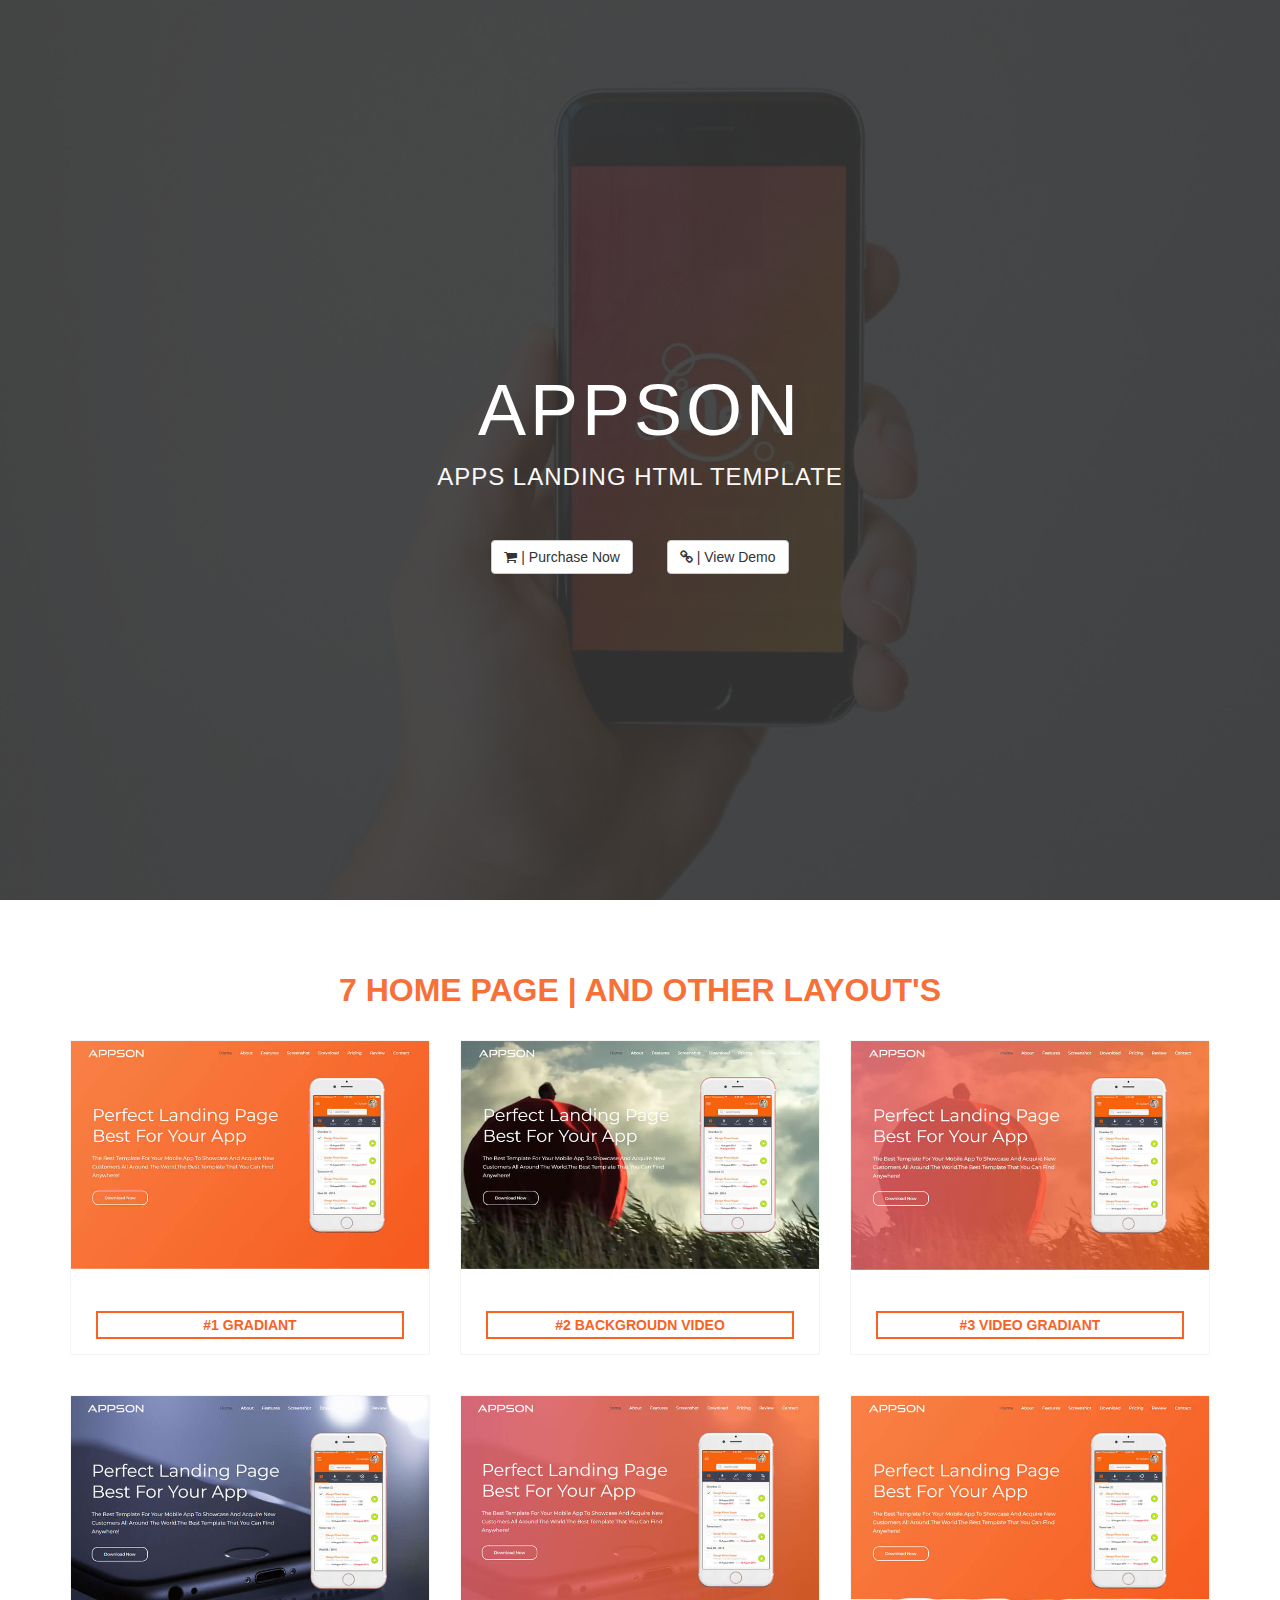
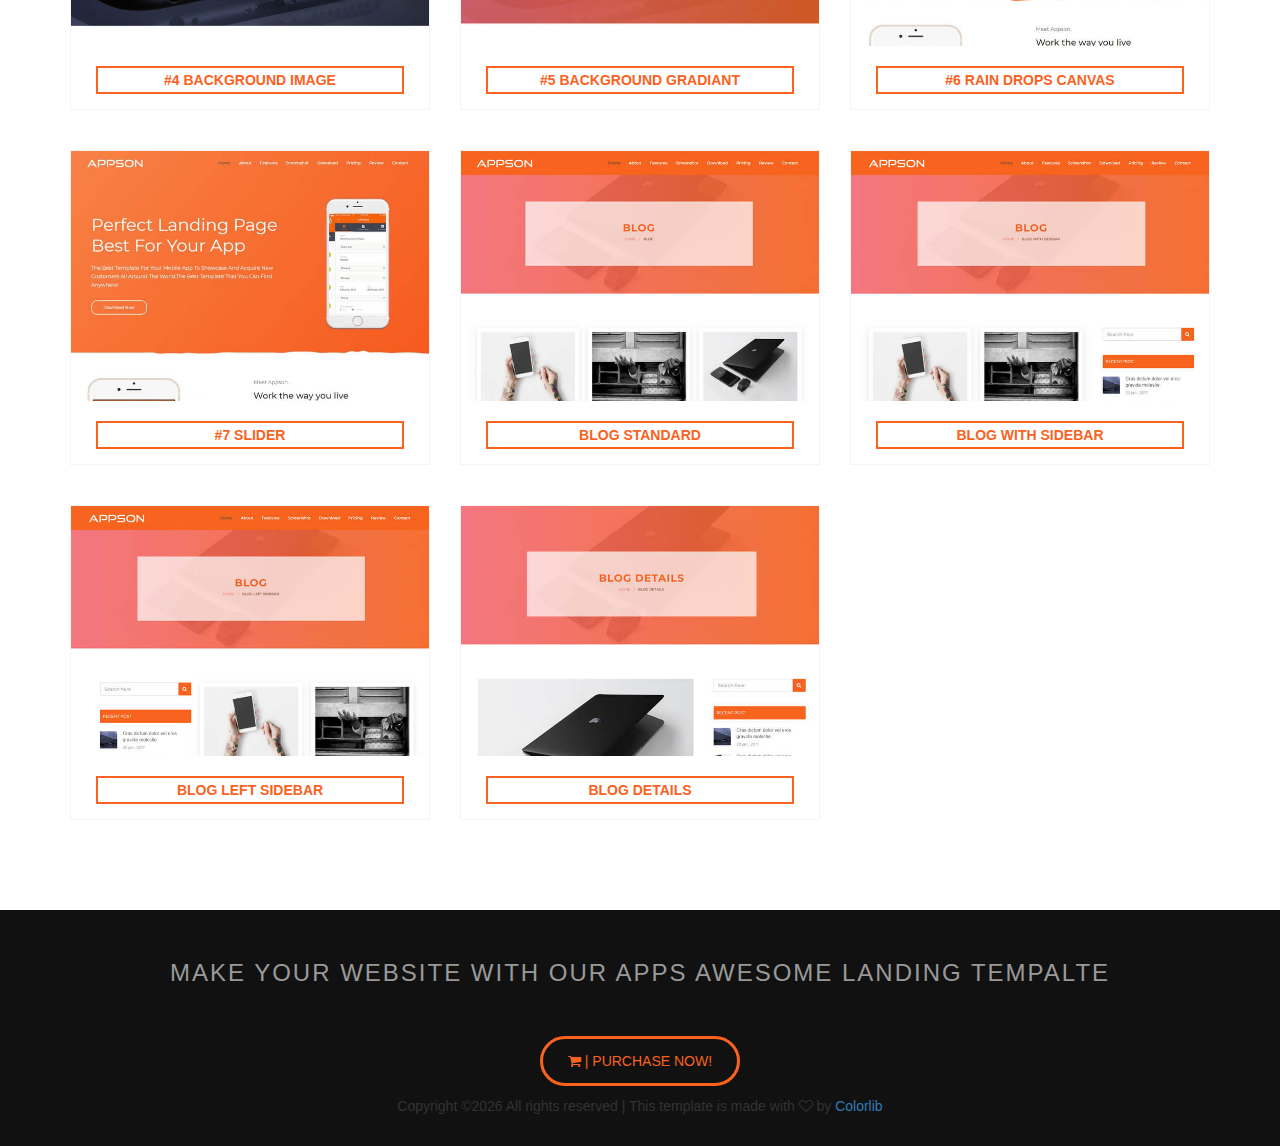
<file: design projet/appson/index.html>
<!DOCTYPE html>
<html lang="en" class="no-js">

<head>
    <!--- Basic Page Needs  -->
    <meta charset="utf-8">
    <title>Appson Preview</title>
    <meta name="description" content="">
    <meta name="author" content="">
    <meta name="keywords" content="">
    <meta http-equiv="X-UA-Compatible" content="IE=edge">
    <!-- Mobile Specific Meta  -->
    <meta name="viewport" content="width=device-width, initial-scale=1, maximum-scale=1">
    <!-- Google Fonts -->
    <link href='https://fonts.googleapis.com/css?family=Raleway:300,400,500,600,700|Open+Sans:400,600,700' rel='stylesheet' type='text/css'>
    <!-- CSS -->
    <link rel="stylesheet" href="css/bootstrap.min.css">
    <link rel="stylesheet" href="css/font-awesome.min.css">
    <link rel="stylesheet" href="css/preview.css">
    <link rel="stylesheet" href="css/responsive.css">
    <!-- Favicon -->
    <link rel="shortcut icon" type="image/png" href="img/favicon.ico">
    <!-- HTML5 Shim and Respond.js IE8 support of HTML5 elements and media queries -->
    <!-- WARNING: Respond.js doesn't work if you view the page via file:// -->
    <!--[if lt IE 9]>
        <script src="https://oss.maxcdn.com/libs/html5shiv/3.7.0/html5shiv.js"></script>
        <script src="https://oss.maxcdn.com/libs/respond.js/1.4.2/respond.min.js"></script>
        <![endif]-->
</head>

<body data-spy="scroll" data-target="#scroll-menu" data-offset="100">
    <!-- Preloader -->
    <div class="preloader-wrap">
        <div class="preloader-inside">
            <div class="preloader">
                <div class="preloader-inner box1"></div>
                <div class="preloader-inner box2"></div>
                <div class="preloader-inner box3"></div>
            </div>
        </div>
    </div>
    <!-- End Preloader -->
    <!-- Header Section -->
    <header id="home">
        <div class="full-wrap hero-wrap">
            <div class="hero-inner">
                <div class="hero-wrap-inside">
                    <h1>Appson</h1>
                    <span>Apps Landing Html Template</span>
                    <div class="purchase-button">
                        <a href="#" class="btn btn-default btn-orange"><i class="fa fa-shopping-cart"></i> | Purchase Now</a>
                        <a class="btn btn-default btn-orange smoothscroll" href="#page_layout"><i class="fa fa-link"></i> | View Demo</a>
                    </div>
                </div>
            </div>
        </div>
    </header>
    <!-- Page layout Section -->
    <div class="page-layout" id="page_layout">
        <div class="container">
            <div class="row">
                <div class="col-xs-12">
                    <div class="layout-title">
                        <h2>7 HOME PAGE | AND OTHER LAYOUT'S</h2>
                    </div>
                </div>
            </div>
            <div class="row">
                <div class="col-xs-12 text-center">
                    <div class="row">
                        <div class="col-xs-12 col-sm-6 col-md-4">
                            <div class="single-preview">
                                <div class="preview-content">
                                    <a href="appson/index.html" target="_blank">
                                        <div class="preview-content-thumb" style="background-image: url(img/index.jpg)"></div>
                                    </a>
                                </div>
                                <div class="thumb-title">
                                    <h2><a href="appson/index.html" target="_blank">#1 Gradiant</a></h2>
                                </div>
                            </div>
                        </div>
                        <div class="col-xs-12 col-sm-6 col-md-4">
                            <div class="single-preview">
                                <div class="preview-content">
                                    <a href="appson/index2.html" target="_blank">
                                        <div class="preview-content-thumb" style="background-image: url(img/index2.jpg)"></div>
                                    </a>
                                </div>
                                <div class="thumb-title">
                                    <h2><a href="appson/index2.html" target="_blank">#2 Backgroudn Video</a></h2>
                                </div>
                            </div>
                        </div>
                        <div class="col-xs-12 col-sm-6 col-md-4">
                            <div class="single-preview">
                                <div class="preview-content">
                                    <a href="appson/index3.html" target="_blank">
                                        <div class="preview-content-thumb" style="background-image: url(img/index3.jpg)"></div>
                                    </a>
                                </div>
                                <div class="thumb-title">
                                    <h2><a href="appson/index3.html" target="_blank">#3 Video Gradiant</a></h2>
                                </div>
                            </div>
                        </div>
                        <div class="col-xs-12 col-sm-6 col-md-4">
                            <div class="single-preview">
                                <div class="preview-content">
                                    <a href="appson/index4.html" target="_blank">
                                        <div class="preview-content-thumb" style="background-image: url(img/index4.jpg)"></div>
                                    </a>
                                </div>
                                <div class="thumb-title">
                                    <h2><a href="appson/index4.html" target="_blank">#4 Background Image</a></h2>
                                </div>
                            </div>
                        </div>
                        <div class="col-xs-12 col-sm-6 col-md-4">
                            <div class="single-preview">
                                <div class="preview-content">
                                    <a href="appson/index5.html" target="_blank">
                                        <div class="preview-content-thumb" style="background-image: url(img/index5.jpg)"></div>
                                    </a>
                                </div>
                                <div class="thumb-title">
                                    <h2><a href="appson/index5.html" target="_blank">#5 Background Gradiant</a></h2>
                                </div>
                            </div>
                        </div>
                        <div class="col-xs-12 col-sm-6 col-md-4">
                            <div class="single-preview">
                                <div class="preview-content">
                                    <a href="appson/index6.html" target="_blank">
                                        <div class="preview-content-thumb" style="background-image: url(img/index6.jpg)"></div>
                                    </a>
                                </div>
                                <div class="thumb-title">
                                    <h2><a href="appson/index6.html" target="_blank">#6 Rain Drops Canvas</a></h2>
                                </div>
                            </div>
                        </div>
                        <div class="col-xs-12 col-sm-6 col-md-4">
                            <div class="single-preview">
                                <div class="preview-content">
                                    <a href="appson/index7.html" target="_blank">
                                        <div class="preview-content-thumb" style="background-image: url(img/index7.jpg)"></div>
                                    </a>
                                </div>
                                <div class="thumb-title">
                                    <h2><a href="appson/index7.html" target="_blank">#7 Slider</a></h2>
                                </div>
                            </div>
                        </div>
                        <div class="col-xs-12 col-sm-6 col-md-4">
                            <div class="single-preview">
                                <div class="preview-content">
                                    <a href="appson/blog.html" target="_blank">
                                        <div class="preview-content-thumb" style="background-image: url(img/blog.jpg)"></div>
                                    </a>
                                </div>
                                <div class="thumb-title">
                                    <h2><a href="appson/blog.html" target="_blank">Blog Standard</a></h2>
                                </div>
                            </div>
                        </div>
                        <div class="col-xs-12 col-sm-6 col-md-4">
                            <div class="single-preview">
                                <div class="preview-content">
                                    <a href="appson/blog-with-sidebar.html" target="_blank">
                                        <div class="preview-content-thumb" style="background-image: url(img/blog-with-sidebar.jpg)"></div>
                                    </a>
                                </div>
                                <div class="thumb-title">
                                    <h2><a href="appson/blog-with-sidebar.html" target="_blank">Blog With Sidebar</a></h2>
                                </div>
                            </div>
                        </div>
                        <div class="col-xs-12 col-sm-6 col-md-4">
                            <div class="single-preview">
                                <div class="preview-content">
                                    <a href="appson/blog-left-sidebar.html" target="_blank">
                                        <div class="preview-content-thumb" style="background-image: url(img/blog-left-sidebar.jpg)"></div>
                                    </a>
                                </div>
                                <div class="thumb-title">
                                    <h2><a href="appson/blog-left-sidebar.html" target="_blank">Blog Left Sidebar</a></h2>
                                </div>
                            </div>
                        </div>
                        <div class="col-xs-12 col-sm-6 col-md-4">
                            <div class="single-preview">
                                <div class="preview-content">
                                    <a href="appson/blog-details.html" target="_blank">
                                        <div class="preview-content-thumb" style="background-image: url(img/blog-details.jpg)"></div>
                                    </a>
                                </div>
                                <div class="thumb-title">
                                    <h2><a href="appson/blog-details.html" target="_blank">Blog Details</a></h2>
                                </div>
                            </div>
                        </div>
                    </div>
                </div>
            </div>
        </div>
    </div>
    <!-- Page layout Section Ends -->
    <div class="preview-footer">
        <div class="container">
            <div class="row">
                <div class="col-xs-12 text-center">
                    <h3 class="preview-footer-title">
                            MAKE YOUR WEBSITE WITH OUR Apps Awesome Landing TEMPALTE
                        </h3>
                    <h4><a href="#" target="_blank" class="btn btn-dfault btn-preview"><i class="fa fa-shopping-cart"></i> | PURCHASE NOW!</a></h4>

<!-- Link back to Colorlib can't be removed. Template is licensed under CC BY 3.0. -->
Copyright &copy;<script>document.write(new Date().getFullYear());</script> All rights reserved | This template is made with <i class="fa fa-heart-o" aria-hidden="true"></i> by <a href="https://colorlib.com" target="_blank">Colorlib</a>
<!-- Link back to Colorlib can't be removed. Template is licensed under CC BY 3.0. -->
                    
                </div>
            </div>
        </div>
    </div>
    <!-- End Contact Section -->
    <!-- Scripts -->
    <script src="js/jquery-1.12.4.min.js"></script>
    <script src="js/bootstrap.min.js"></script>
    <script src="js/theme.js"></script>
</body>

</html>
</file>
<file: design projet/appson/css/preview.css>
/* 
---------------------------------------------
- Preview Page Styling
---------------------------------------------
*/

a {
    -webkit-transition: all 0.3s ease 0s;
    -moz-transition: all 0.3s ease 0s;
    -ms-transition: all 0.3s ease 0s;
    -o-transition: all 0.3s ease 0s;
    transition: all 0.3s ease 0s;
    text-decoration: none;
}

.hero-wrap {
    background-attachment: fixed;
    background-image: url("../img/index-hero.jpg");
    background-repeat: no-repeat;
    background-size: cover;
    height: 100vh;
    position: relative;
    width: 100%;
    z-index: 0;
}

.hero-wrap:after {
    content: "";
    position: absolute;
    width: 100%;
    height: 100%;
    top: 0px;
    left: 0px;
    bottom: 0px;
    background: #353535;
    opacity: 0.9;
    z-index: -1;
}

.hero-inner {
    width: 100%;
    height: 100vh;
    position: relative;
    display: table;
    z-index: 10;
}

.hero-wrap-inside {
    display: table-cell;
    vertical-align: middle;
    width: 100%;
    height: 100%;
    text-align: center;
    padding-top: 40px;
}

.hero-wrap-inside h1 {
    color: #fff;
    text-transform: uppercase;
    font-size: 72px;
    letter-spacing: 4px;
}

.hero-wrap-inside span {
    color: #f9f9f9;
    font-size: 24px;
    letter-spacing: 1px;
    text-transform: uppercase;
}

.purchase-button {
    text-align: center;
    margin-top: 30px;
}

.purchase-button a {
    margin: 15px;
}

.page-layout {
    height: auto;
    padding: 50px 0;
    width: 100%;
}

.layout-title {
    width: 100%;
    height: auto;
    text-align: center;
}

.layout-title h2 {
    color: #f77037;
    font-size: 32px;
    font-weight: 700;
    height: auto;
    letter-spacing: 0;
    line-height: 40px;
    margin-bottom: 30px;
    text-align: center;
    width: 100%;
}

.preview-img {
    height: auto;
    margin-bottom: 30px;
    text-align: center;
}

.btn-preview {
    background: transparent none repeat scroll 0 0;
    border: 3px solid #f9621f;
    border-radius: 25px;
    color: #f9621f;
    font-size: 14px;
    font-weight: 400;
    letter-spacing: 0;
    line-height: 24px;
    margin: auto;
    padding: 10px 25px;
    transition: all 0.3s ease-in-out 0s;
}

.btn-preview:hover {
    background: #f9621f;
    color: #fff;
}

.preview-footer {
    width: 100%;
    height: 100%;
    padding: 30px 0px;
    background: #111;
}

.preview-footer-title {
    color: #999;
    letter-spacing: 2px;
    text-transform: uppercase;
    margin-bottom: 50px;
}


/* ----------- Preview Style ------------ */

.preview-filter ul {
    font-size: 14px;
    color: #fff;
    margin: 0;
    padding: 0;
    list-style-type: none;
}

.preview-filter ul li {
    display: inline-block;
    margin: 13px;
    cursor: pointer;
}

.preview-filter ul li span {
    font-size: 16px;
    font-weight: 400;
    letter-spacing: 0;
    line-height: 24px;
    color: #000;
    padding: 5px 25px;
    background-color: #fafafa;
    z-index: 10;
    margin: 0;
    text-transform: uppercase;
    box-shadow: -1px 3px 6px -4px #b3b2b2;
    -moz-box-shadow: -1px 3px 6px -4px #b3b2b2;
    -webkit-transition: all 0.3s ease-in-out;
    -moz-transition: all 0.3s ease-in-out;
    -ms-transition: all 0.3s ease-in-out;
    -o-transition: all 0.3s ease-in-out;
    transition: all 0.3s ease-in-out;
}

.preview-filter ul li span:hover,
.preview-filter .active span {
    color: #fff!important;
    background-color: #f26522!important;
}

.preview-layout .portfolio-items {
    margin-top: 60px;
    width: 100%;
}

.single-preview {
    border: 1px solid #f4f4f4;
    margin-bottom: 40px;
    padding: 0 0 15px;
    -webkit-transition: all 0.3s ease 0s;
    -moz-transition: all 0.3s ease 0s;
    -ms-transition: all 0.3s ease 0s;
    -o-transition: all 0.3s ease 0s;
    transition: all 0.3s ease 0s;
}

.single-preview:hover {
    box-shadow: 0 8px 10px 0 rgba(143, 143, 143, 1);
    -webkit-transform: translateY(-3px);
    -moz-transform: translateY(-3px);
    -ms-transform: translateY(-3px);
    -o-transform: translateY(-3px);
    transform: translateY(-3px);
}

.preview-content {
    height: 250px;
    margin: 0 auto 15px;
    overflow: hidden;
    position: relative;
    text-align: center;
    width: auto;
}

.preview-content-thumb {
    background-repeat: no-repeat;
    background-size: cover;
    height: 100%;
    margin: 0;
    position: absolute;
    text-align: center;
    width: 100%;
}

.thumb-title {
    text-align: center;
}

.thumb-title h2, .thumb-title h2 a {
  border: 2px solid #f9621f;
  color: #f9621f;
  display: block;
  font-size: 14px;
  font-weight: 700;
  letter-spacing: 0;
  line-height: 24px;
  margin-bottom: 0;
  text-transform: uppercase;
}

.thumb-title h2 {
    border: medium none;
    padding: 0 25px;
}

.thumb-title h2 a {}

.thumb-title h2 a:hover {
    background: #f9621f none repeat scroll 0 0;
    color: #fff;
    text-decoration: none;
}

@media only screen and (max-width: 767px) {
    .hero-wrap-inside h1 {
        font-size: 50px;
    }
    .preview-content {
        height: 180px;
        width: 270px;
    }
    .preview-content-thumb {}
}
</file>
<file: design projet/appson/css/responsive.css>
/* Medium Layout: 1280px. */

@media only screen and (min-width: 992px) and (max-width: 1200px) {}
/* Tablet Layout: 768px. */

@media only screen and (min-width: 768px) and (max-width: 1024px) {
    /* Nav Section */
    
   
}
/* Mobile Layout: 320px. */

@media only screen and (max-width: 767px) {
    /* Utility Classes */
    
    
}
/* Wide Mobile Layout: 480px. */

@media only screen and (min-width: 481px) and (max-width: 767px) {}
/* Wide Mobile Layout: 480px. */

@media only screen and (min-width: 240px) and (max-width: 480px) {
    /* Hero Section*/
    
    
}
</file>
